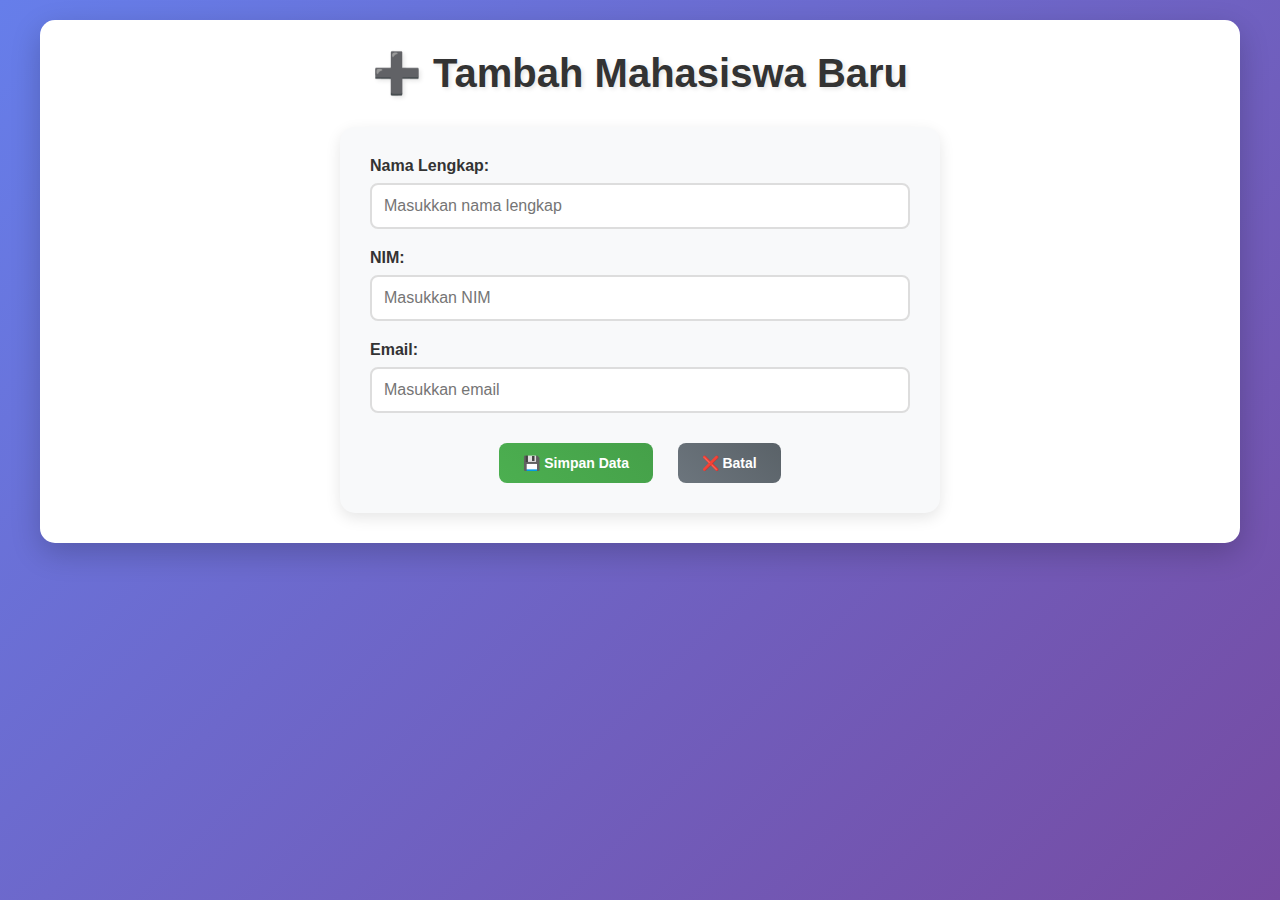
<file: templates/tambah.html>
<!DOCTYPE html>
<html lang="id">
<head>
    <meta charset="UTF-8">
    <meta name="viewport" content="width=device-width, initial-scale=1.0">
    <title>Tambah Data</title>
    <link rel="stylesheet" href="/static/style.css">
</head>
<body>
    <div class="container">
        <h1>➕ Tambah Mahasiswa Baru</h1>
        
        <div class="form-container">
            <form action="/simpan" method="POST" class="form">
                <div class="form-group">
                    <label for="nama">Nama Lengkap:</label>
                    <input type="text" id="nama" name="nama" required placeholder="Masukkan nama lengkap">
                </div>

                <div class="form-group">
                    <label for="nim">NIM:</label>
                    <input type="text" id="nim" name="nim" required placeholder="Masukkan NIM">
                </div>

                <div class="form-group">
                    <label for="email">Email:</label>
                    <input type="email" id="email" name="email" required placeholder="Masukkan email">
                </div>

                <div class="form-actions">
                    <button type="submit" class="btn btn-primary">💾 Simpan Data</button>
                    <a href="/" class="btn btn-secondary">❌ Batal</a>
                </div>
            </form>
        </div>
    </div>
</body>
</html>
</file>
<file: static/style.css>
/* Reset dan styling dasar */
* {
    margin: 0;
    padding: 0;
    box-sizing: border-box;
}

body {
    font-family: 'Segoe UI', Tahoma, Geneva, Verdana, sans-serif;
    background: linear-gradient(135deg, #667eea 0%, #764ba2 100%);
    min-height: 100vh;
    padding: 20px;
}

.container {
    max-width: 1200px;
    margin: 0 auto;
    background: white;
    border-radius: 15px;
    box-shadow: 0 10px 30px rgba(0,0,0,0.2);
    padding: 30px;
}

h1 {
    color: #333;
    text-align: center;
    margin-bottom: 30px;
    font-size: 2.5em;
    text-shadow: 2px 2px 4px rgba(0,0,0,0.1);
}

/* Header actions */
.header-actions {
    text-align: center;
    margin-bottom: 30px;
}

/* Button styles */
.btn {
    display: inline-block;
    padding: 12px 24px;
    text-decoration: none;
    border-radius: 8px;
    font-weight: bold;
    text-align: center;
    transition: all 0.3s ease;
    border: none;
    cursor: pointer;
    font-size: 14px;
}

.btn-primary {
    background: linear-gradient(45deg, #4CAF50, #45a049);
    color: white;
}

.btn-primary:hover {
    background: linear-gradient(45deg, #45a049, #4CAF50);
    transform: translateY(-2px);
    box-shadow: 0 5px 15px rgba(76, 175, 80, 0.4);
}

.btn-secondary {
    background: linear-gradient(45deg, #6c757d, #5a6268);
    color: white;
}

.btn-secondary:hover {
    background: linear-gradient(45deg, #5a6268, #6c757d);
    transform: translateY(-2px);
}

.btn-edit {
    background: linear-gradient(45deg, #ffc107, #e0a800);
    color: #212529;
    padding: 8px 16px;
    font-size: 12px;
}

.btn-edit:hover {
    background: linear-gradient(45deg, #e0a800, #ffc107);
    transform: translateY(-1px);
}

.btn-delete {
    background: linear-gradient(45deg, #dc3545, #c82333);
    color: white;
    padding: 8px 16px;
    font-size: 12px;
}

.btn-delete:hover {
    background: linear-gradient(45deg, #c82333, #dc3545);
    transform: translateY(-1px);
}

/* Table styles */
.table-container {
    overflow-x: auto;
    border-radius: 10px;
    box-shadow: 0 5px 15px rgba(0,0,0,0.1);
}

.data-table {
    width: 100%;
    border-collapse: collapse;
    background: white;
}

.data-table th {
    background: linear-gradient(45deg, #667eea, #764ba2);
    color: white;
    padding: 15px;
    text-align: left;
    font-weight: bold;
    text-transform: uppercase;
    letter-spacing: 1px;
}

.data-table td {
    padding: 15px;
    border-bottom: 1px solid #eee;
    transition: background-color 0.3s ease;
}

.data-table tr:hover td {
    background-color: #f8f9fa;
}

.data-table tr:nth-child(even) {
    background-color: #f8f9fa;
}

.data-table tr:nth-child(even):hover td {
    background-color: #e9ecef;
}

/* Actions column */
.actions {
    white-space: nowrap;
}

.actions .btn {
    margin-right: 5px;
}

/* Form styles */
.form-container {
    max-width: 600px;
    margin: 0 auto;
    background: #f8f9fa;
    padding: 30px;
    border-radius: 15px;
    box-shadow: 0 5px 15px rgba(0,0,0,0.1);
}

.form-group {
    margin-bottom: 20px;
}

.form-group label {
    display: block;
    margin-bottom: 8px;
    font-weight: bold;
    color: #333;
}

.form-group input {
    width: 100%;
    padding: 12px;
    border: 2px solid #ddd;
    border-radius: 8px;
    font-size: 16px;
    transition: border-color 0.3s ease;
}

.form-group input:focus {
    outline: none;
    border-color: #667eea;
    box-shadow: 0 0 0 3px rgba(102, 126, 234, 0.1);
}

.form-actions {
    text-align: center;
    margin-top: 30px;
}

.form-actions .btn {
    margin: 0 10px;
}

/* Empty state */
.empty-state {
    text-align: center;
    padding: 60px 20px;
    color: #666;
}

.empty-state p {
    font-size: 1.2em;
    margin-bottom: 20px;
}

/* Responsive */
@media (max-width: 768px) {
    .container {
        margin: 10px;
        padding: 20px;
    }
    
    h1 {
        font-size: 2em;
    }
    
    .data-table {
        font-size: 14px;
    }
    
    .data-table th,
    .data-table td {
        padding: 10px 8px;
    }
    
    .actions .btn {
        display: block;
        margin: 5px 0;
        text-align: center;
    }
    
    .form-actions .btn {
        display: block;
        margin: 10px auto;
        width: 200px;
    }
}
</file>
